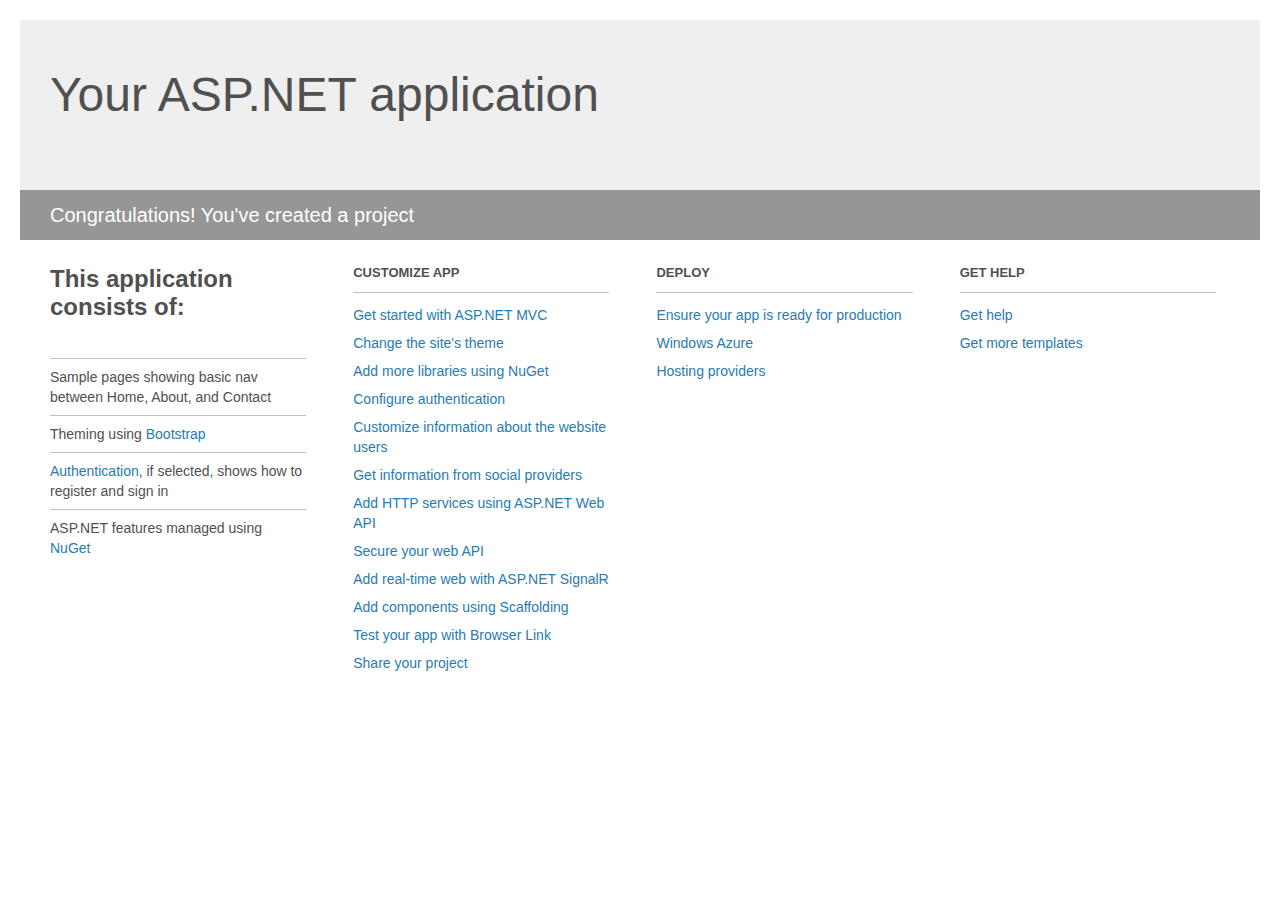
<file: CateringSite/Project_Readme.html>
﻿<!DOCTYPE html>
<html lang="en">
<head>
    <meta charset="utf-8" />
    <title>Your ASP.NET application</title>
    <style>
        body {
            background: #fff;
            color: #505050;
            font: 14px 'Segoe UI', tahoma, arial, helvetica, sans-serif;
            margin: 20px;
            padding: 0;
        }

        #header {
            background: #efefef;
            padding: 0;
        }

        h1 {
            font-size: 48px;
            font-weight: normal;
            margin: 0;
            padding: 0 30px;
            line-height: 150px;
        }

        p {
            font-size: 20px;
            color: #fff;
            background: #969696;
            padding: 0 30px;
            line-height: 50px;
        }

        #main {
            padding: 5px 30px;
        }

        .section {
            width: 21.7%;
            float: left;
            margin: 0 0 0 4%;
        }

            .section h2 {
                font-size: 13px;
                text-transform: uppercase;
                margin: 0;
                border-bottom: 1px solid silver;
                padding-bottom: 12px;
                margin-bottom: 8px;
            }

            .section.first {
                margin-left: 0;
            }

                .section.first h2 {
                    font-size: 24px;
                    text-transform: none;
                    margin-bottom: 25px;
                    border: none;
                }

                .section.first li {
                    border-top: 1px solid silver;
                    padding: 8px 0;
                }

            .section.last {
                margin-right: 0;
            }

        ul {
            list-style: none;
            padding: 0;
            margin: 0;
            line-height: 20px;
        }

        li {
            padding: 4px 0;
        }

        a {
            color: #267cb2;
            text-decoration: none;
        }

            a:hover {
                text-decoration: underline;
            }
    </style>
</head>
<body>

    <div id="header">
        <h1>Your ASP.NET application</h1>
        <p>Congratulations! You've created a project</p>
    </div>

    <div id="main">
        <div class="section first">
            <h2>This application consists of:</h2>
            <ul>
                <li>Sample pages showing basic nav between Home, About, and Contact</li>
                <li>Theming using <a href="http://go.microsoft.com/fwlink/?LinkID=320754">Bootstrap</a></li>
                <li><a href="http://go.microsoft.com/fwlink/?LinkID=320755">Authentication</a>, if selected, shows how to register and sign in</li>
                <li>ASP.NET features managed using <a href="http://go.microsoft.com/fwlink/?LinkID=320756">NuGet</a></li>
            </ul>
        </div>

        <div class="section">
            <h2>Customize app</h2>
            <ul>
                <li><a href="http://go.microsoft.com/fwlink/?LinkID=320757">Get started with ASP.NET MVC</a></li>
                <li><a href="http://go.microsoft.com/fwlink/?LinkID=320758">Change the site's theme</a></li>
                <li><a href="http://go.microsoft.com/fwlink/?LinkID=320759">Add more libraries using NuGet</a></li>
                <li><a href="http://go.microsoft.com/fwlink/?LinkID=320760">Configure authentication</a></li>
                <li><a href="http://go.microsoft.com/fwlink/?LinkID=320761">Customize information about the website users</a></li>
                <li><a href="http://go.microsoft.com/fwlink/?LinkID=320762">Get information from social providers</a></li>
                <li><a href="http://go.microsoft.com/fwlink/?LinkID=320763">Add HTTP services using ASP.NET Web API</a></li>
                <li><a href="http://go.microsoft.com/fwlink/?LinkID=320764">Secure your web API</a></li>
                <li><a href="http://go.microsoft.com/fwlink/?LinkID=320765">Add real-time web with ASP.NET SignalR</a></li>
                <li><a href="http://go.microsoft.com/fwlink/?LinkID=320766">Add components using Scaffolding</a></li>
                <li><a href="http://go.microsoft.com/fwlink/?LinkID=320767">Test your app with Browser Link</a></li>
                <li><a href="http://go.microsoft.com/fwlink/?LinkID=320768">Share your project</a></li>
            </ul>
        </div>

        <div class="section">
            <h2>Deploy</h2>
            <ul>
                <li><a href="http://go.microsoft.com/fwlink/?LinkID=320769">Ensure your app is ready for production</a></li>
                <li><a href="http://go.microsoft.com/fwlink/?LinkID=320770">Windows Azure</a></li>
                <li><a href="http://go.microsoft.com/fwlink/?LinkID=320771">Hosting providers</a></li>
            </ul>
        </div>

        <div class="section last">
            <h2>Get help</h2>
            <ul>
                <li><a href="http://go.microsoft.com/fwlink/?LinkID=320772">Get help</a></li>
                <li><a href="http://go.microsoft.com/fwlink/?LinkID=320773">Get more templates</a></li>
            </ul>
        </div>
    </div>

</body>
</html>
</file>
